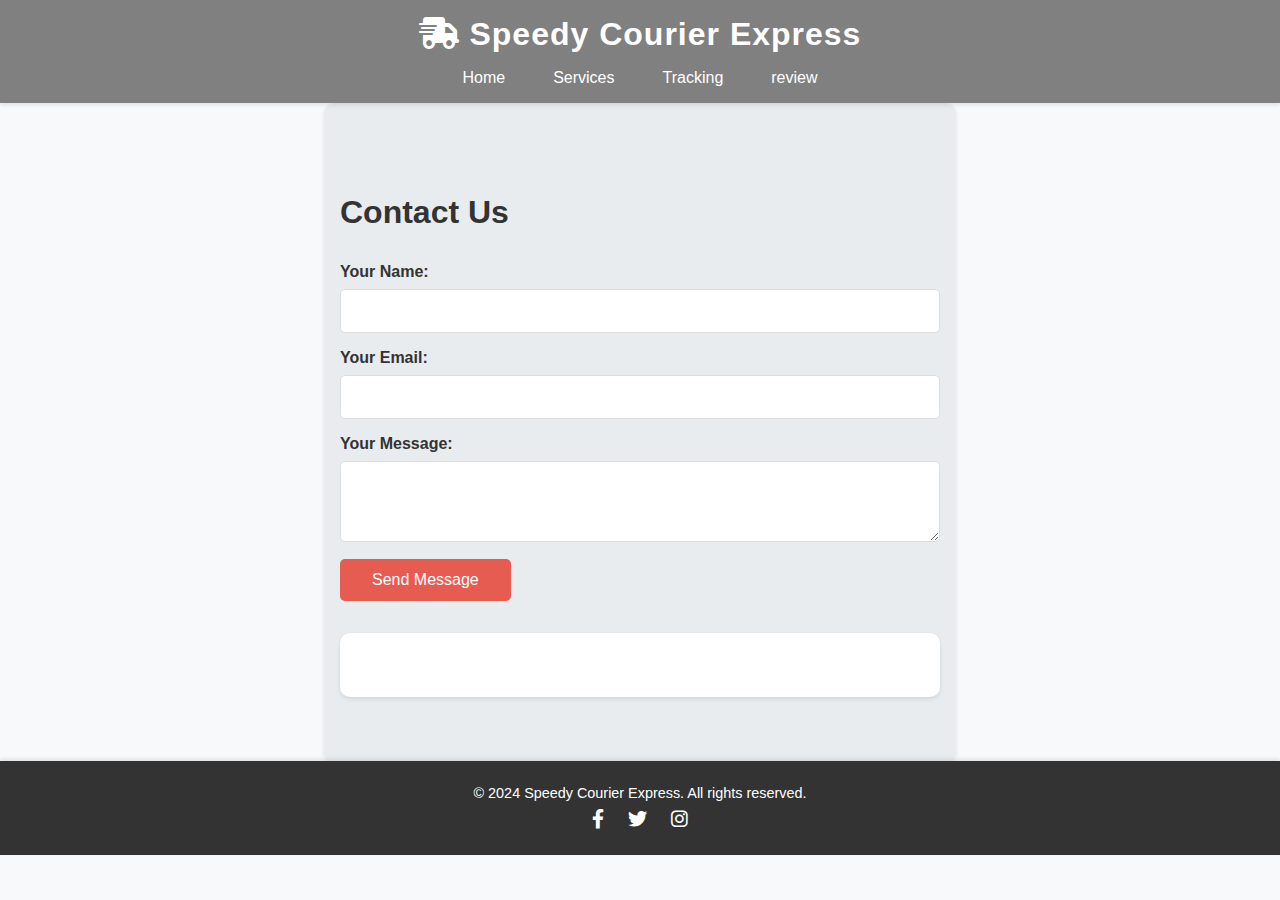
<file: courier/contact.html>
<!DOCTYPE html>
<html lang="en">
<head>
    <meta charset="UTF-8">
    <meta name="viewport" content="width=device-width, initial-scale=1.0">
    <title>FastCourier - Contact Us</title>
    <link rel="stylesheet" href="contact.css">
    <link rel="stylesheet" href="https://cdnjs.cloudflare.com/ajax/libs/font-awesome/6.0.0-beta3/css/all.min.css">
</head>
<body>
    <header>
        <div class="logo">
            <h1><i class="fas fa-shipping-fast"></i> Speedy Courier Express</h1>
        </div>
        <nav>
            <ul>
                <li><a href="index.html#home">Home</a></li>
                <li><a href="service.html">Services</a></li>
                <li><a href="tracking.html">Tracking</a></li>
                <li><a href="review.html">review</a></li>
            </ul>
        </nav>
    </header>

    <section id="contact">
        <h2>Contact Us</h2>
        <form id="contactForm">
            <label for="name">Your Name:</label>
            <input type="text" id="name" name="name" required>
            <label for="email">Your Email:</label>
            <input type="email" id="email" name="email" required>
            <label for="message">Your Message:</label>
            <textarea id="message" name="message" rows="4" required></textarea>
            <button type="submit">Send Message</button>
        </form>
        <div id="formResponse"></div>
    </section>

    <footer>
        <p>&copy; 2024 Speedy Courier Express. All rights reserved.</p>
        <div class="social">
            <a href="#"><i class="fab fa-facebook-f"></i></a>
            <a href="#"><i class="fab fa-twitter"></i></a>
            <a href="#"><i class="fab fa-instagram"></i></a>
        </div>
    </footer>

    <script src="contact.js"></script>
</body>
</html>
</file>
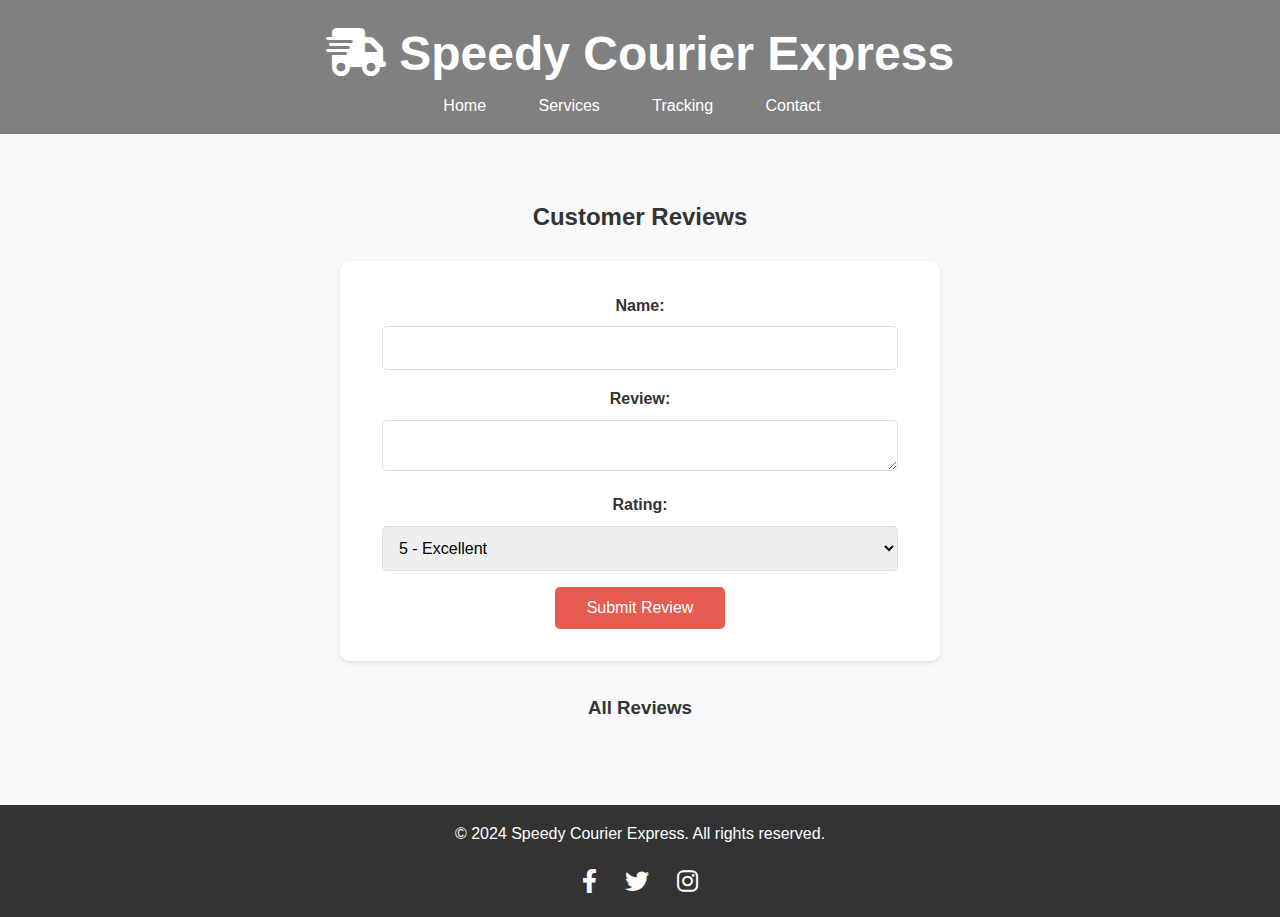
<file: courier/review.html>
<!DOCTYPE html>
<html lang="en">
<head>
    <meta charset="UTF-8">
    <meta name="viewport" content="width=device-width, initial-scale=1.0">
    <title>FastCourier - Customer Reviews</title>
    <link rel="stylesheet" href="review.css">
    <link rel="stylesheet" href="https://cdnjs.cloudflare.com/ajax/libs/font-awesome/6.0.0-beta3/css/all.min.css">
</head>
<body>
    <header>
        <div class="logo">
            <h1><i class="fas fa-shipping-fast"></i> Speedy Courier Express</h1>
        </div>
        <nav>
            <ul>
                <li><a href="index.html">Home</a></li>
                <li><a href="service.html">Services</a></li>
                <li><a href="tracking.html">Tracking</a></li>
                <li><a href="contact.html">Contact</a></li>
                
            </ul>
        </nav>
    </header>

    <section id="reviews">
        <h2>Customer Reviews</h2>
        <form id="reviewForm">
            <label for="reviewName">Name:</label>
            <input type="text" id="reviewName" name="reviewName" required>
            <label for="reviewText">Review:</label>
            <textarea id="reviewText" name="reviewText" required></textarea>
            <label for="reviewRating">Rating:</label>
            <select id="reviewRating" name="reviewRating" required>
                <option value="5">5 - Excellent</option>
                <option value="4">4 - Very Good</option>
                <option value="3">3 - Good</option>
                <option value="2">2 - Fair</option>
                <option value="1">1 - Poor</option>
            </select>
            <button type="submit">Submit Review</button>
        </form>
        <div id="reviewResponse"></div>
        <div id="reviewsList">
            <h3>All Reviews</h3>
            <ul id="reviewsDisplay"></ul>
        </div>
    </section>

    <footer>
        <p>&copy; 2024 Speedy Courier Express. All rights reserved.</p>
        <div class="social">
            <a href="#"><i class="fab fa-facebook-f"></i></a>
            <a href="#"><i class="fab fa-twitter"></i></a>
            <a href="#"><i class="fab fa-instagram"></i></a>
        </div>
    </footer>

    <script src="review.js"></script>
</body>
</html>
</file>
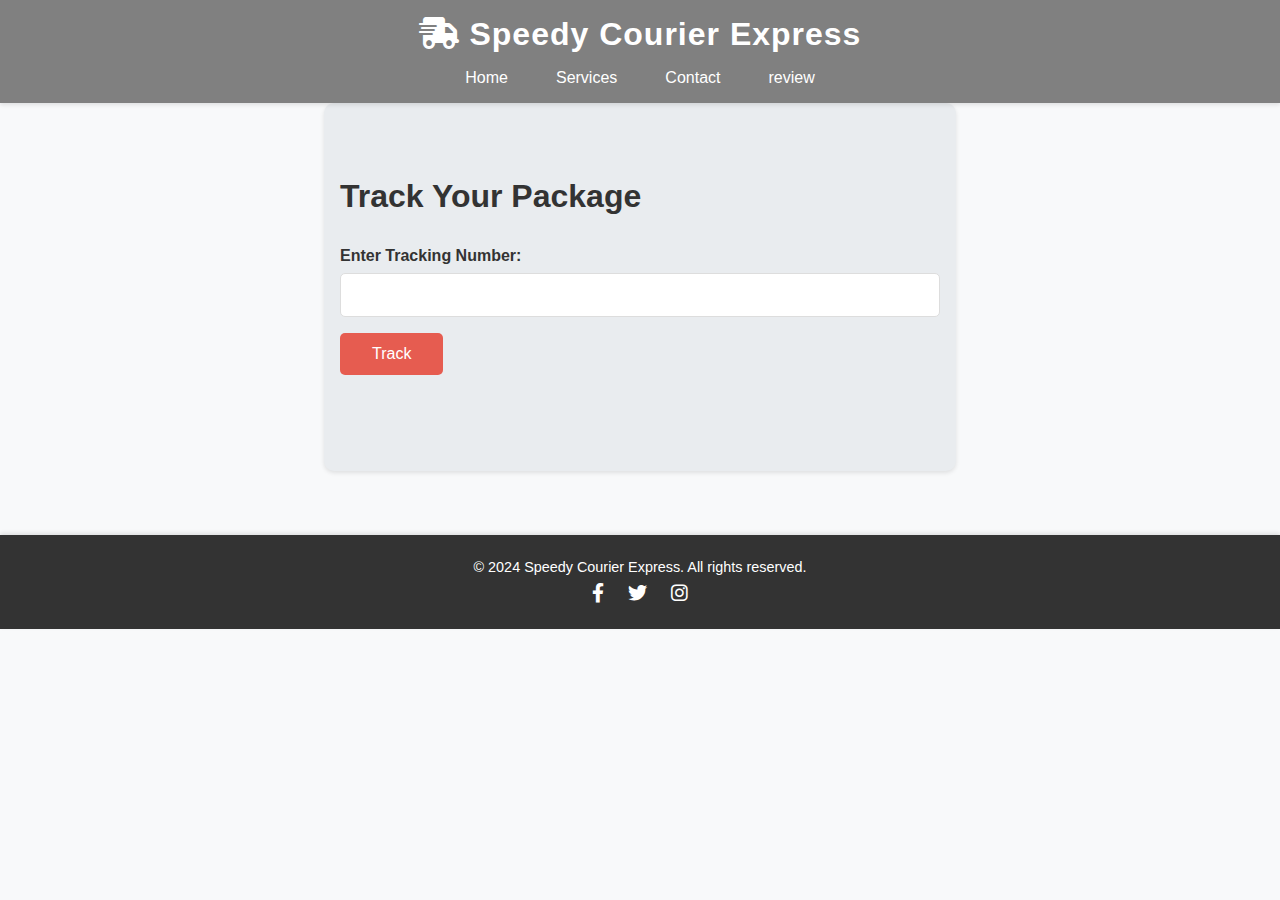
<file: courier/tracking.html>
<!DOCTYPE html>
<html lang="en">
<head>
    <meta charset="UTF-8">
    <meta name="viewport" content="width=device-width, initial-scale=1.0">
    <title>FastCourier - Track Your Package</title>
    <link rel="stylesheet" href="tracking.css">
    <link rel="stylesheet" href="https://cdnjs.cloudflare.com/ajax/libs/font-awesome/6.0.0-beta3/css/all.min.css">
</head>
<body>
    <header>
        <div class="logo">
            <h1><i class="fas fa-shipping-fast"></i> Speedy Courier Express</h1>
        </div>
        <nav>
            <ul>
                <li><a href="index.html#home">Home</a></li>
                <li><a href="index.html#services">Services</a></li>
                
                <li><a href="index.html#contact">Contact</a></li>
                <li><a href="review.html">review</a></li>
            </ul>
        </nav>
    </header>

    <section id="tracking">
        <h2>Track Your Package</h2>
        <form id="trackingForm">
            <label for="trackingNumber">Enter Tracking Number:</label>
            <input type="text" id="trackingNumber" name="trackingNumber" required>
            <button type="submit">Track</button>
        </form>
        <div id="trackingResponse">
            <!-- Tracking details will be displayed here -->
        </div>
    </section>
<section id="ab">
    <footer>
        <p>&copy; 2024 Speedy Courier Express. All rights reserved.</p>
        <div class="social">
            <a href="#"><i class="fab fa-facebook-f"></i></a>
            <a href="#"><i class="fab fa-twitter"></i></a>
            <a href="#"><i class="fab fa-instagram"></i></a>
        </div>
    </footer>
</section>

    <script src="tracking.js"></script>
</body>
</html>
</file>
<file: courier/contact.css>
/* General Styles */
body {
    font-family: 'Roboto', sans-serif;
    margin: 0;
    padding: 0;
    background-color: #f8f9fa;
    color: #333;
}

header {
    background-color: gray;
    color: white;
    padding: 1em 0;
    text-align: center;
    box-shadow: 0 2px 4px rgba(0, 0, 0, 0.1);
    position: sticky;
    top: 0;
    z-index: 1000;
}
header h1:hover{
    color: #333;

}

header .logo {
    display: flex;
    align-items: center;
    justify-content: center;
}

header .logo h1 {
    margin: 0;
    font-size: 2em;
    letter-spacing: 1px;
}

nav ul {
    list-style: none;
    padding: 0;
    margin: 1em 0 0 0;
    display: flex;
    justify-content: center;
}

nav ul li {
    margin: 0 1.5em;
}

nav ul li a {
    color: white;
    text-decoration: none;
    font-size: 1em;
    transition: color 0.3s;
}

nav ul li a:hover {
    color: #d4e2f0;
}

section {
    padding: 3em 1em;
    text-align: center;
}

section#contact {
    background-color: #e9ecef;
    padding: 4em 1em;
    text-align: left;
    max-width: 600px;
    margin: 0 auto;
    border-radius: 10px;
    box-shadow: 0 2px 4px rgba(0, 0, 0, 0.1);
}

section#contact h2 {
    font-size: 2em;
    margin-bottom: 1em;
}

form {
    margin-bottom: 2em;
}

form label {
    display: block;
    margin-bottom: 0.5em;
    font-weight: bold;
}

form input,
form textarea {
    width: 100%;
    padding: 0.75em;
    margin-bottom: 1em;
    border: 1px solid #ddd;
    border-radius: 5px;
    font-size: 1em;
    box-sizing: border-box;
}

form button {
    padding: 0.75em 2em;
    background-color: #e65c50;
    color: white;
    border: none;
    border-radius: 5px;
    font-size: 1em;
    cursor: pointer;
    transition: background-color 0.3s;
}

form button:hover {
    background-color: #e67350;
    
}

#formResponse {
    background-color: white;
    padding: 2em;
    border-radius: 10px;
    box-shadow: 0 2px 4px rgba(0, 0, 0, 0.1);
    margin-top: 1em;
}

footer {
    background-color: #333;
    color: white;
    text-align: center;
    padding: 1.5em 0;
    position: relative;
    width: 100%;
    box-shadow: 0 -2px 4px rgba(0, 0, 0, 0.1);
}

footer p {
    margin: 0;
    font-size: 0.9em;
}

footer .social {
    margin-top: 0.5em;
}

footer .social a {
    color: white;
    margin: 0 0.5em;
    font-size: 1.2em;
    text-decoration: none;
    transition: color 0.3s;
}

footer .social a:hover {
    color: gray;
}
</file>
<file: courier/tracking.css>
/* General Styles */
body {
    font-family: 'Roboto', sans-serif;
    margin: 0;
    padding: 0;
    background-color: #f8f9fa;
    color: #333;
}

header {
    background-color: gray;
    color: white;
    padding: 1em 0;
    text-align: center;
    box-shadow: 0 2px 4px rgba(0, 0, 0, 0.1);
    position: sticky;
    top: 0;
    z-index: 1000;
}
header h1:hover{
    color: #333;

}

header .logo {
    display: flex;
    align-items: center;
    justify-content: center;
}

header .logo h1 {
    margin: 0;
    font-size: 2em;
    letter-spacing: 1px;
}

nav ul {
    list-style: none;
    padding: 0;
    margin: 1em 0 0 0;
    display: flex;
    justify-content: center;
}

nav ul li {
    margin: 0 1.5em;
}

nav ul li a {
    color: white;
    text-decoration: none;
    font-size: 1em;
    transition: color 0.3s;
}

nav ul li a:hover {
    color: #d4e2f0;
}

section {
    padding: 3em 1em;
    text-align: center;
    
}

section#tracking {
    background-color: #e9ecef;
    
    text-align: left;
    max-width: 600px;
    margin: 0 auto;
    border-radius: 10px;
    box-shadow: 0 2px 4px rgba(0, 0, 0, 0.1);
    margin-bottom:5%;
    padding-bottom:5%;
}

section#tracking h2 {
    font-size: 2em;
    margin-bottom: 1em;
}

form {
    margin-bottom: 2em;
}

form label {
    display: block;
    margin-bottom: 0.5em;
    font-weight: bold;
}

form input {
    width: 100%;
    padding: 0.75em;
    margin-bottom: 1em;
    border: 1px solid #ddd;
    border-radius: 5px;
    font-size: 1em;
    box-sizing: border-box;
}

form button {
    padding: 0.75em 2em;
    background-color: #e65c50;
    color: white;
    border: none;
    border-radius: 5px;
    font-size: 1em;
    cursor: pointer;
    transition: background-color 0.3s;
}

form button:hover {
    background-color: #e67350;
}

#trackingResponse {
    background-color: white;
    padding: 2em;
    border-radius: 10px;
    box-shadow: 0 2px 4px rgba(0, 0, 0, 0.1);
    margin-top: 1em;
    display: none;
    
}

#trackingResponse.active {
    display: block;
}

footer {
    background-color: #333;
    color: white;
    text-align: center;
    padding: 1.5em 0;
    position: relative;
    width: 100%;
    box-shadow: 0 -2px 4px rgba(0, 0, 0, 0.1);
    margin: 0;
}

footer p {
    margin: 0;
    font-size: 0.9em;
}

footer .social {
    margin-top: 0.5em;
}

footer .social a {
    color: white;
    margin: 0 0.5em;
    font-size: 1.2em;
    text-decoration: none;
    transition: color 0.3s;
}

footer .social a:hover {
    color: gray;
}
#ab{
    margin: 0;
    padding: 0;
}
</file>
<file: courier/review.css>
/* Reset default margins and paddings */
* {
    margin: 0;
    padding: 0;
    box-sizing: border-box;
}

/* Body and general page styling */
body {
    font-family: Arial, sans-serif;
    line-height: 1.6;
    background-color: #f8f9fa;
    color: #333;
}

/* Header styling */
header {
    background-color: gray;
    color: #fff;
    padding: 1em 0;
    text-align: center;
}
header h1:hover{
    color: #333;

}

.logo {
    font-size: 1.5em;
    font-weight: bold;
}

nav ul {
    list-style-type: none;
    padding: 0;
}

nav ul li {
    display: inline-block;
    margin-right: 1em;
}

nav ul li a {
    color: #fff;
    text-decoration: none;
    padding: 0.5em 1em;
}

nav ul li a:hover {
    background-color: gray;
}

/* Section styling */
section#reviews {
    padding: 4em 1em;
    text-align: center;
    
}

section#reviews h2 {
    margin-bottom: 1em;
}

/* Review form styling */
#reviewForm {
    max-width: 600px;
    margin: 0 auto;
    background-color: #fff;
    padding: 2em;
    border-radius: 10px;
    box-shadow: 0 2px 4px rgba(0, 0, 0, 0.1);
    margin-bottom: 2em;
}

#reviewForm label {
    display: block;
    margin-bottom: 0.5em;
    font-weight: bold;
}

#reviewForm input,
#reviewForm textarea,
#reviewForm select {
    width: calc(100% - 20px);
    padding: 0.75em;
    margin-bottom: 1em;
    border: 1px solid #ddd;
    border-radius: 5px;
    font-size: 1em;
    box-sizing: border-box;
}

#reviewForm button {
    padding: 0.75em 2em;
    background-color:  #e65c50;
    color: white;
    border: none;
    border-radius: 5px;
    font-size: 1em;
    cursor: pointer;
    transition: background-color 0.3s;
}

#reviewForm button:hover {
    background-color: #e67350;
}

/* Reviews list styling */
#reviewsList {
    max-width: 800px;
    margin: 0 auto;
}

#reviewsList h3 {
    margin-bottom: 1em;
}

#reviewsDisplay {
    list-style: none;
    padding: 0;
}

#reviewsDisplay li {
    background-color: #fff;
    border: 1px solid #ddd;
    border-radius: 5px;
    padding: 1em;
    margin-bottom: 1em;
    box-shadow: 0 2px 4px rgba(0, 0, 0, 0.1);
}

.review-name {
    font-weight: bold;
    margin-bottom: 0.5em;
}

.review-rating {
    color: #ffa500;
}

/* Footer styling */
footer {
    background-color: #333;
    color: #fff;
    padding: 1em 0;
    text-align: center;
}

.social {
    margin-top: 1em;
}

.social a {
    color: #fff;
    text-decoration: none;
    margin: 0 0.5em;
    font-size: 1.5em;
}

.social a:hover {
    opacity: 0.8;
}
</file>
